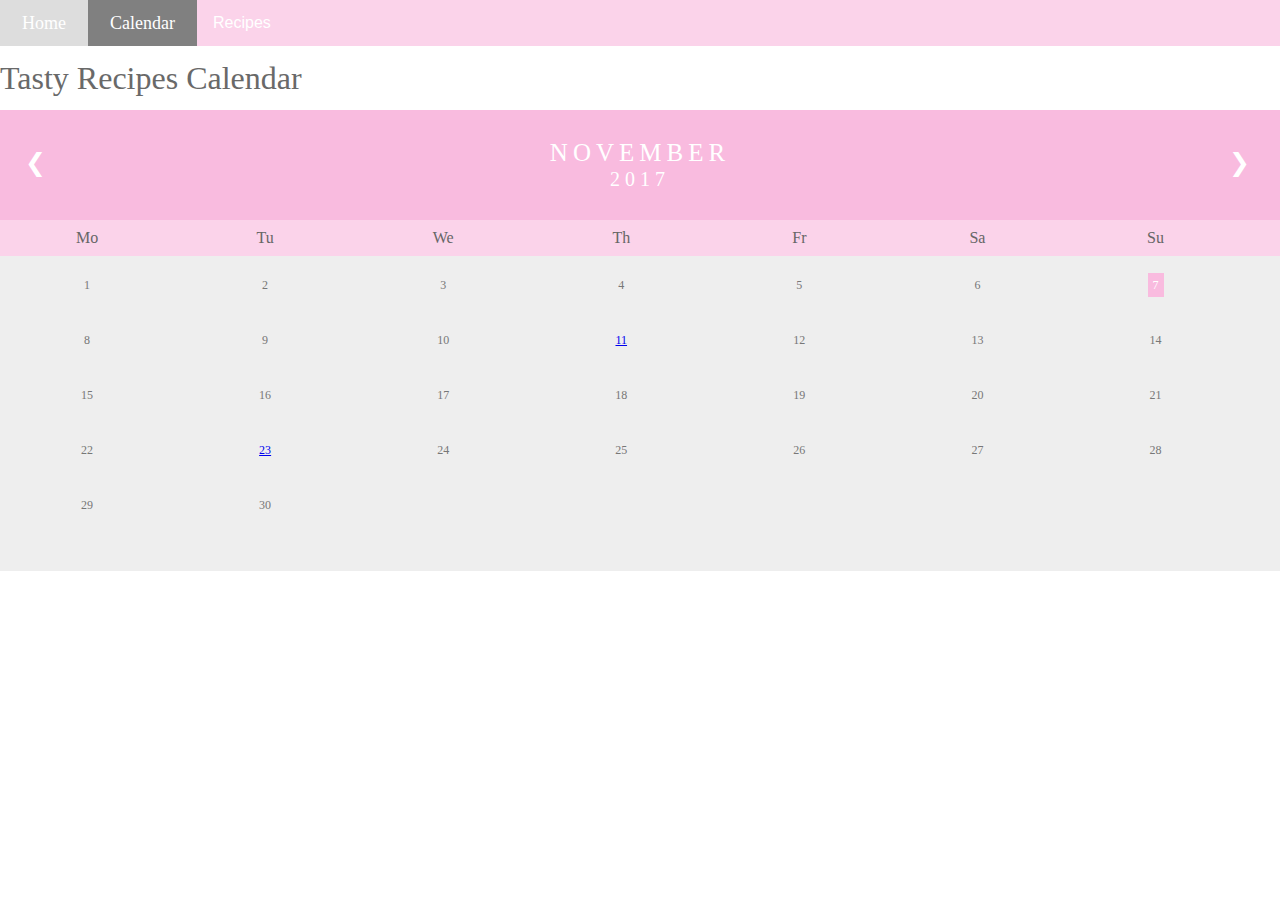
<file: calendar.html>
<!DOCTYPE html>
<html>
    <head>
        <meta charset="utf-8">
        <title>RECIPY CALENDAR</title>
        <meta name="description" content="A calendar to keep track of the recipies of the week.">
        <link rel="stylesheet" href="recess.css">
        <link rel="stylesheet" href="style.css">
    </head>
    
    <body>
    <div class="topnav">
            <a href="index.html">Home</a>
            <a class="active" href="calendar.html">Calendar</a>
            <div class="dropdown">
                <button class="dropbtn">Recipes 
                    <i class="fa fa-caret-down"></i>
                </button>
                <div class="dropdown-content">
                    <a href="meatballs.html">Meatballs</a>
                    <a href="pancakes.html">Pancakes</a>
                </div>
            </div> 
        </div>
        <br>
        <h1> Tasty Recipes Calendar </h1>
        <br>
        
<div class="month"> 
  <ul>
    <li class="prev">&#10094;</li>
    <li class="next">&#10095;</li>
    <li>
      November<br>
      <span style="font-size:20px">2017</span>
    </li>
  </ul>
</div>

      <ul class="weekdays">
          <li>Mo</li>
          <li>Tu</li>
          <li>We</li>
          <li>Th</li>
          <li>Fr</li>
          <li>Sa</li>
          <li>Su</li>
        </ul>
        
        <ul class="days"> 
            <li>1</li>
            <li>2</li>
            <li>3</li>
            <li>4</li>
            <li>5</li>
            <li>6 </li>
            <li><span class="active">7</span></li>
            <li>8</li>
            <li>9</li>
            <li>10</li>
            <li id="meatballs"><a href="meatballs.html">11</a></li>
            <li>12</li>
            <li>13</li>
            <li>14</li>
            <li>15</li>
            <li>16</li>
            <li>17</li>
            <li>18</li>
            <li>19</li>
            <li>20</li>
            <li>21</li>
            <li>22</li>
            <li id="pancakes"><a href="pancakes.html">23</a></li>
            <li>24</li>
            <li>25</li>
            <li>26</li>
            <li>27</li>
            <li>28</li>
            <li>29</li>
            <li>30</li>
        </ul>
        
        
    </body>
    
    
    
</html>
</file>
<file: style.css>
.topnav {
            list-style-type: none;
            margin: 0;
            padding: 0;
            overflow: hidden;
            background-color: #FBD3EA;;
            }
.topnav a {
    float: left;
  display: block;
  color: white;
  text-align: center;
  padding: 14px 22px;
  text-decoration: none;
  font-size: 18px;
}
            
.topnav a:hover {
    background-color: gray;
  color: white;
}
.topnav a.active {
    background-color: gray;
    color: white;
}           
       

.dropdown {
  float: left;
  overflow: hidden;
}

/* Dropdown button */
.dropdown .dropbtn {
  font-size: 16px; 
  border: none;
  outline: none;
  color: white;
  padding: 14px 16px;
  background-color: inherit;
}

.topnav a:hover, .dropdown:hover .dropbtn {
  background-color: #ddd;
}

/* Dropdown content (hidden by default) */
.dropdown-content {
  display: none;
  position: absolute;
  background-color: #f9f9f9;
  min-width: 160px;
  box-shadow: 0px 8px 16px 0px rgba(0,0,0,0.2);
  z-index: 1;
}


/* Links inside the dropdown */
.dropdown-content a {
  float: none;
  color: gray;
  padding: 12px 16px;
  text-decoration: none;
  display: block;
  text-align: left;
}

/* Add a grey background color to dropdown links on hover */
.dropdown-content a:hover {
  background-color: #ddd;
}

/* Show the dropdown menu on hover */
.dropdown:hover .dropdown-content {
  display: block;
}

body {
    font-family: "Times New Roman", sans-serif;
}


h1 {
    color: dimgray;
    font-size: 32px;
}

h2 {
    color: dimgray;
    font-size: 25px;
}

h3 {
    color: dimgray;
    font-size: 15px;
}

p {
    color: black;
}

.ingredients{
    color: black;
}

/* set meatballs image */
#meatballs {
    background-image: url(https://media3.s-nbcnews.com/j/newscms/2016_37/1158018/meatballs-today-160914-tease-02_9473265cce330fbbe87dc3cad7ac7654.today-inline-large.jpg);
    background-size: 100%;
}
/* set pancake image */
#pancakes {
    background-image: url(https://images-gmi-pmc.edge-generalmills.com/e888dc18-80b7-41cc-babd-a8869649d0bd.jpg);
    background-size: 100%;
}

.month {
    padding: 30px 25px;
    background: #F9BBDF;
    text-align: center;
}

.month ul {
    margin: 0;
    padding: 0;
    list-style: none;
}

.month ul li {
    color: white;
    font-size: 25px;
    text-transform: uppercase;
    letter-spacing: 5px;
}

.month .prev {
    float: left;
    padding-top: 10px;
}

.month .next {
    list-style: none;
    float: right;
    padding-top: 10px;
}
.weekdays {
    margin: 0;
    padding: 10px 0;
    background-color:#FBD3EA;
}

.weekdays li {
    display: inline-block;
    width: 13.6%;
    color: #666;
    text-align: center;
}

.days {
    padding: 20px 0;
    background: #eee;
    margin: 0;
}

.days li {
    list-style-type: none;
    display: inline-block;
    width: 13.6%;
    text-align: center;
    height: 52px;
    font-size:12px;
    color:#777;
}

/* Highlight the "current" day */
.days li .active {
    padding: 5px;
    background: #F9BBDF;
    color: white !important
}
</file>
<file: recess.css>
/* Downloaded from http://meyerweb.com/eric/thoughts/2007/05/01/reset-reloaded/ */

html, body, div, span, applet, object, iframe,
h1, h2, h3, h4, h5, h6, p, blockquote, pre,
a, abbr, acronym, address, big, cite, code,
del, dfn, em, font, img, ins, kbd, q, s, samp,
small, strike, strong, sub, sup, tt, var,
dl, dt, dd, ol, ul, li,
fieldset, form, label, legend,
table, caption, tbody, tfoot, thead, tr, th, td {
	margin: 0;
	padding: 0;
	border: 0;
	outline: 0;
	font-weight: inherit;
	font-style: inherit;
	font-size: 100%;
	font-family: inherit;
	vertical-align: baseline;
}

/* remember to define focus styles! */
:focus {
	outline: 0;
}

body {
	line-height: 1;
	color: dimgray;
	background: white;
    font-family: comic sans-serif;
}

ol, ul {
	list-style: none;
}

/* tables still need 'cellspacing="0"' in the markup */
table {
	border-collapse: separate;
	border-spacing: 0;
}

caption, th, td {
	text-align: left;
	font-weight: normal;
}

blockquote:before, blockquote:after,
q:before, q:after {
	content: "";
}

blockquote, q {
	quotes: "" "";
}
</file>
